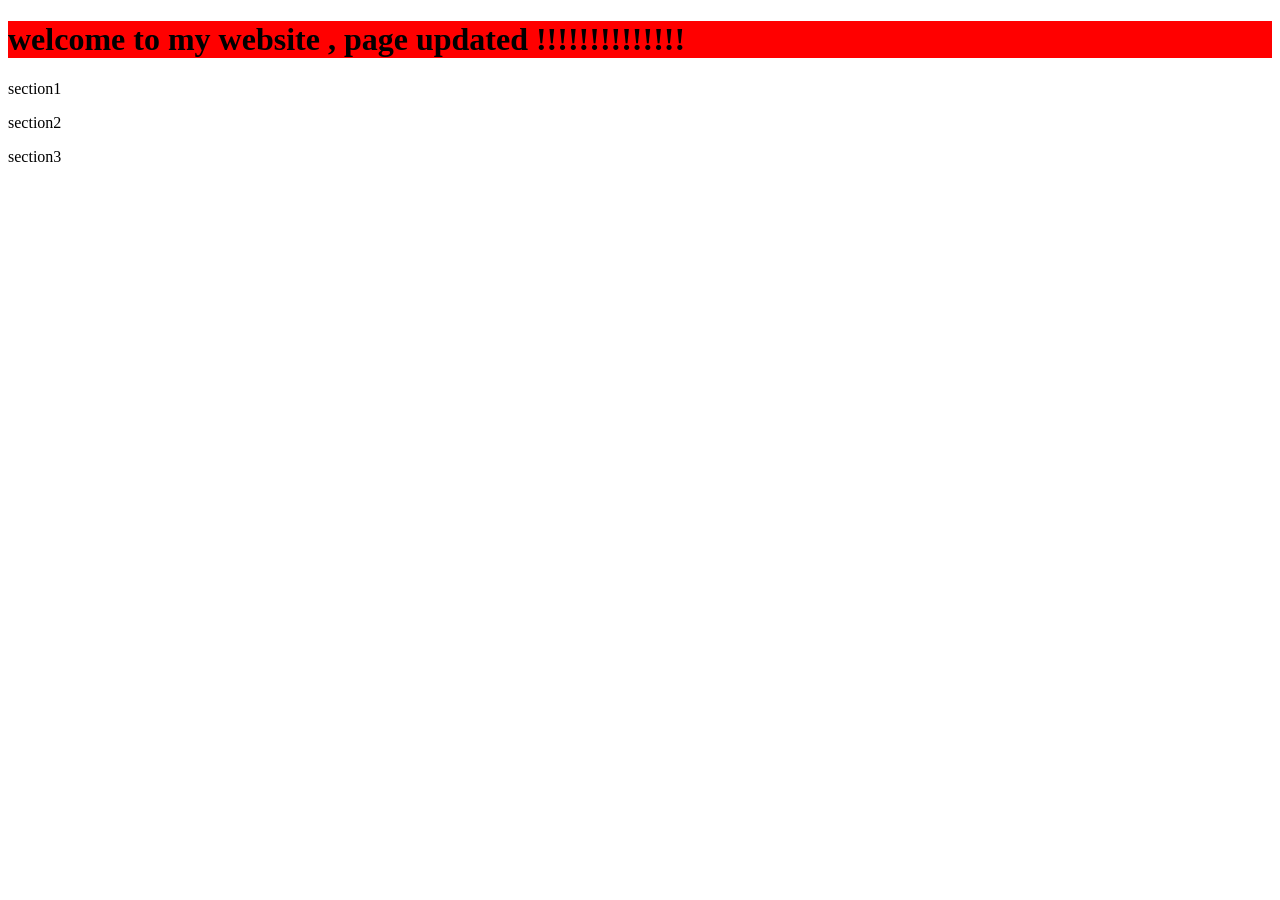
<file: index.html>
<!DOCTYPE html>
<html lang="en">
<head>
<meta charset="UTF-8">
<meta name="viewport" content="width=device-width, initial-scale=1.0">
<title>My Website</title>
<link rel="stylesheet" href="style.css">
</head>
<body>
<h1>welcome to my website , page updated !!!!!!!!!!!!!!</h1>
<p> section1</p>
<p> section2</p>
<p> section3</p>
</body>
</html>
</file>
<file: style.css>
h1 {
    background-color: red;
}
</file>
